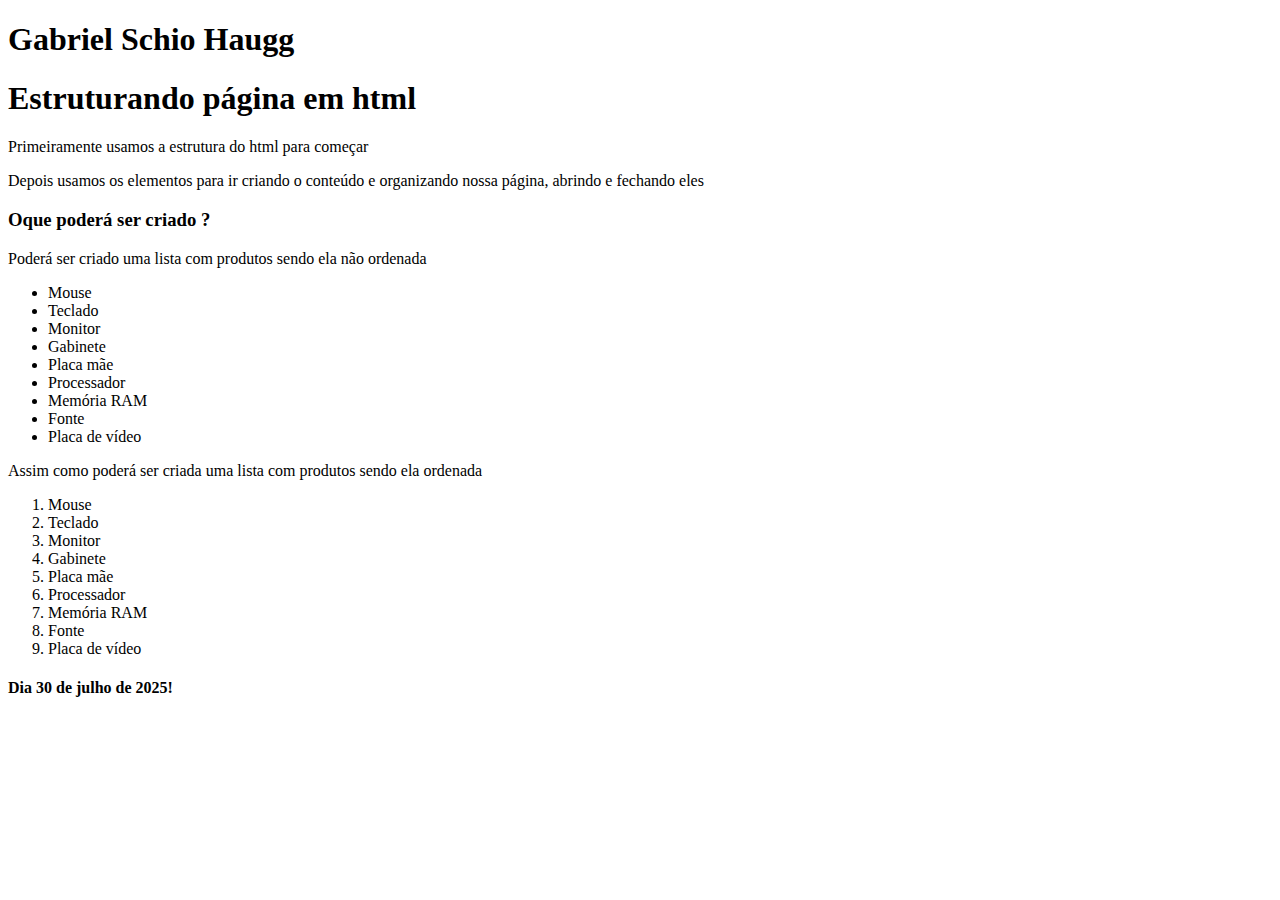
<file: Backup desafio 1.html>
<!DOCTYPE html>
<html lang="en">

<head>
    <meta charset="UTF-8">
    <meta name="viewport" content="width=device-width, initial-scale=1.0">

    <title>Estruturando uma página HTML</title>

</head>
<h1>Gabriel Schio Haugg </h1>

<body>
    <h1>Estruturando página em html</h1>

    <p>Primeiramente usamos a estrutura do html para começar</p>

    <p>Depois usamos os elementos para ir criando o conteúdo e organizando nossa página, abrindo e fechando eles</p>

    <h3>Oque poderá ser criado ?</h3>

    <p>Poderá ser criado uma lista com produtos sendo ela não ordenada</p>
    <ul>
        <li>Mouse</li>
        <li>Teclado</li>
        <li>Monitor</li>
        <li>Gabinete</li>
        <li>Placa mãe</li>
        <li>Processador</li>
        <li>Memória RAM</li>
        <li>Fonte</li>
        <li>Placa de vídeo</li>
    </ul>
    <p>Assim como poderá ser criada uma lista com produtos sendo ela ordenada</p>
    <ol>
        <li>Mouse</li>
        <li>Teclado</li>
        <li>Monitor</li>
        <li>Gabinete</li>
        <li>Placa mãe</li>
        <li>Processador</li>
        <li>Memória RAM</li>
        <li>Fonte</li>
        <li>Placa de vídeo</li>
    </ol>
    <h4>Dia 30 de julho de 2025!</h4>
</body>


</html>
</file>
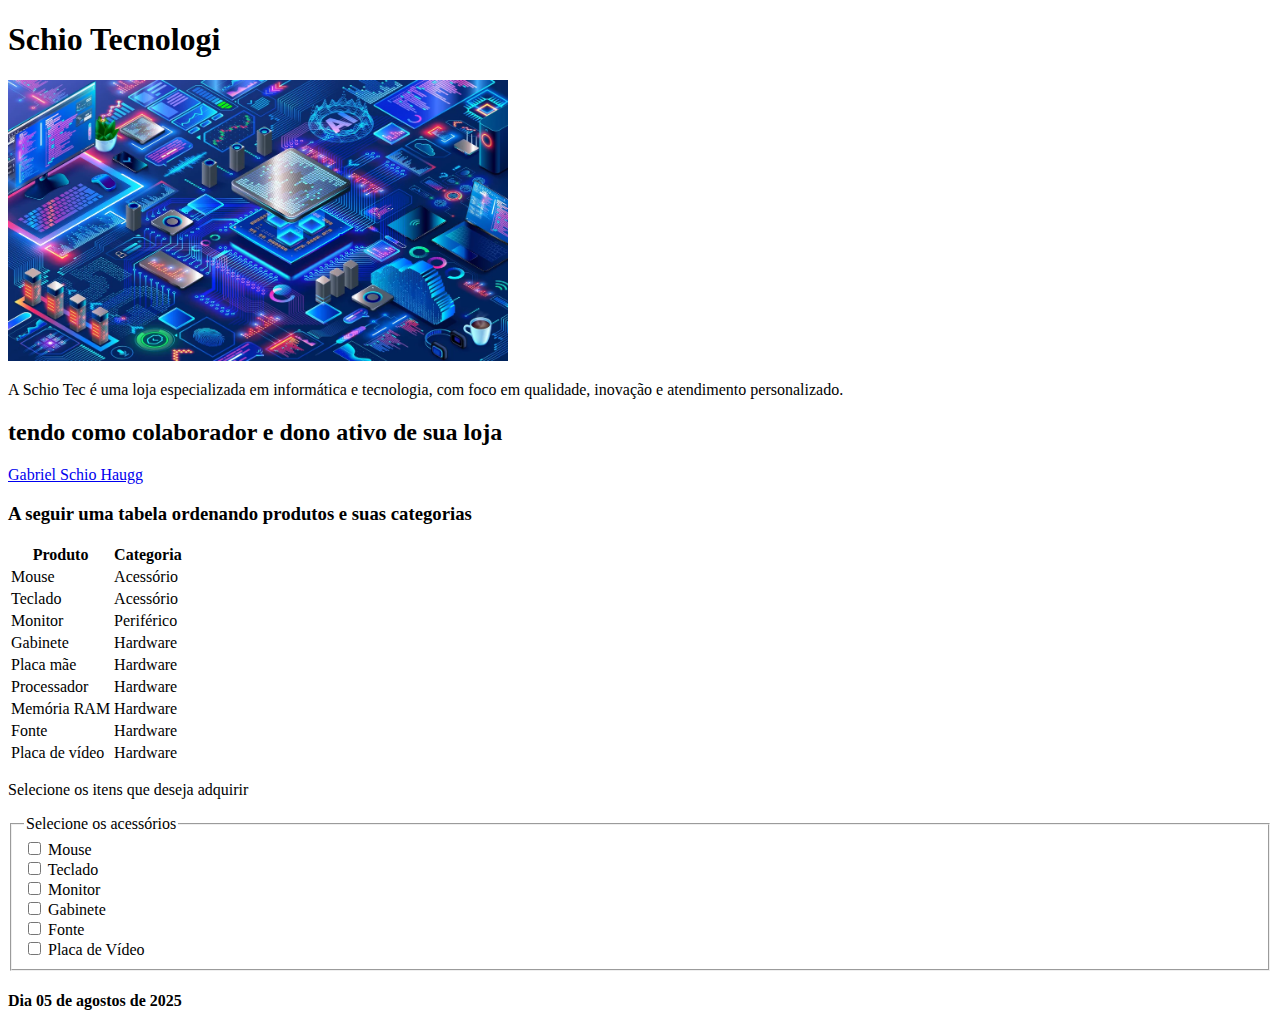
<file: Estruturação da página HTML.html>
<!DOCTYPE html>
<html lang="en">

<head>
    <meta charset="UTF-8">
    <meta name="viewport" content="width=device-width, initial-scale=1.0">

    <title>Estruturando uma página HTML</title>

</head>
<h1>Schio Tecnologi</h1>
<img src="TECNLOGIA.webp" alt="Imagem de tecnologia" width="500">

<p>A Schio Tec é uma loja especializada em informática e tecnologia, com foco em qualidade, inovação e atendimento
    personalizado.</p>
<h2>tendo como colaborador e dono ativo de sua loja</h2>
<a
    href="https://www.linkedin.com/in/gabriel-haugg-a3426b2b3?utm_source=share&utm_campaign=share_via&utm_content=profile&utm_medium=android_app">Gabriel
    Schio Haugg</a>

<h3>A seguir uma tabela ordenando produtos e suas categorias</h3>
<table>
    <tr>
        <th>Produto</th>
        <th>Categoria</th>
    </tr>
    <tr>
        <td>Mouse</td>
        <td>Acessório</td>
    </tr>
    <tr>
        <td>Teclado</td>
        <td>Acessório</td>
    </tr>
    <tr>
        <td>Monitor</td>
        <td>Periférico</td>
    </tr>
    <tr>
        <td>Gabinete</td>
        <td>Hardware</td>
    </tr>
    <tr>
        <td>Placa mãe</td>
        <td>Hardware</td>
    </tr>
    <tr>
        <td>Processador</td>
        <td>Hardware</td>
    </tr>
    <tr>
        <td>Memória RAM</td>
        <td>Hardware</td>
    </tr>
    <tr>
        <td>Fonte</td>
        <td>Hardware</td>
    </tr>
    <tr>
        <td>Placa de vídeo</td>
        <td>Hardware</td>
    </tr>
</table>
<p>Selecione os itens que deseja adquirir</p>
<fieldset>
    <legend>Selecione os acessórios</legend>

    <input type="checkbox" id="mouse" name="acessorios[]" value="Mouse">
    <label for="mouse">Mouse</label><br>

    <input type="checkbox" id="teclado" name="acessorios[]" value="Teclado">
    <label for="teclado">Teclado</label><br>

    <input type="checkbox" id="monitor" name="acessorios[]" value="Monitor">
    <label for="monitor">Monitor</label><br>

    <input type="checkbox" id="gabinete" name="acessorios[]" value="Gabinete">
    <label for="gabinete">Gabinete</label><br>

    <input type="checkbox" id="fonte" name="acessorios[]" value="Fonte">
    <label for="fonte">Fonte</label><br>

    <input type="checkbox" id="placa-video" name="acessorios[]" value="Placa de Vídeo">
    <label for="placa-video">Placa de Vídeo</label><br>
</fieldset>


<h4>Dia 05 de agostos de 2025</h4>
</body>


</html>
</file>
